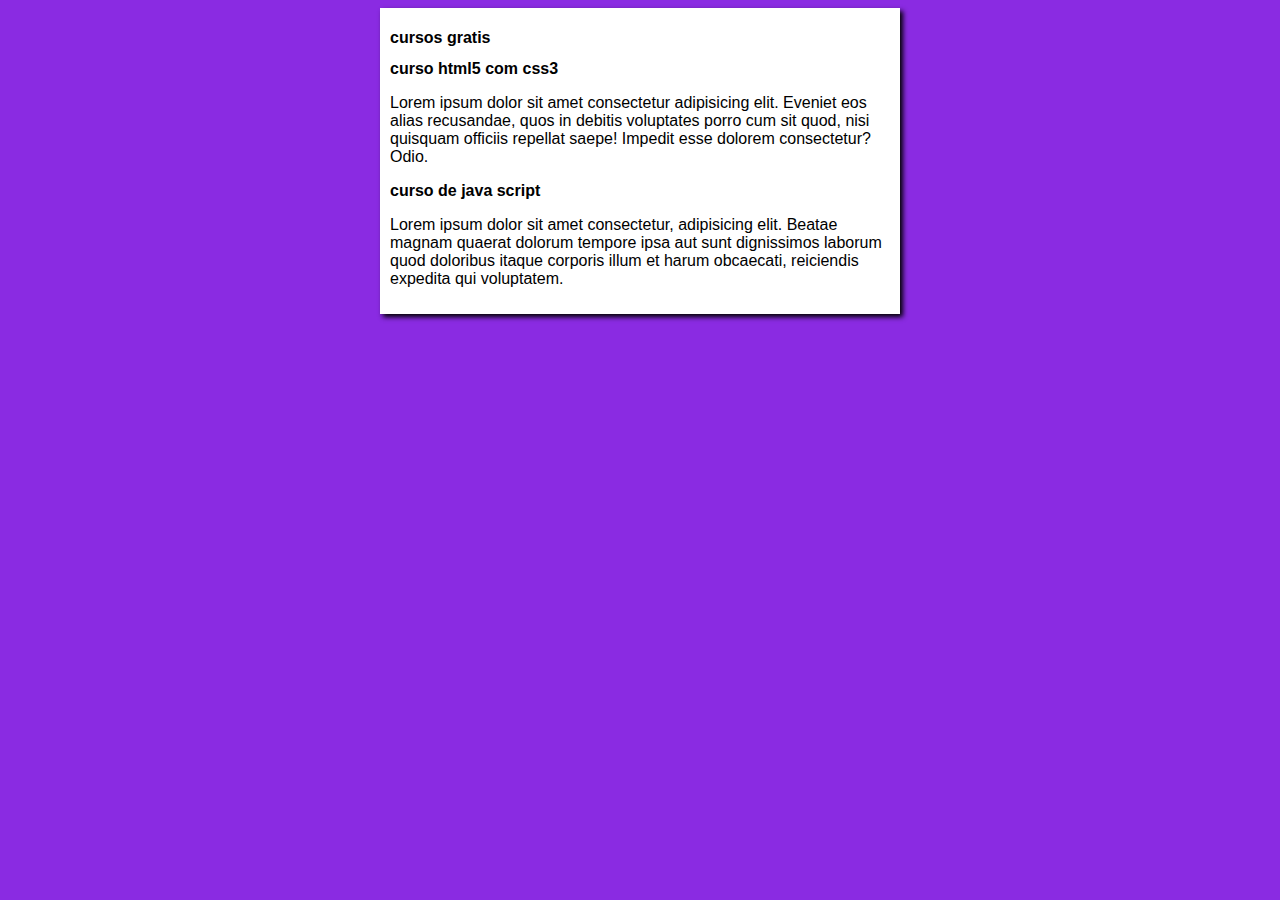
<file: index.HTML>
<!DOCTYPE html>
<html lang="pt-br">
<head>
    <meta charset="UTF-8">
    <meta name="viewport" content="width=device-width, initial-scale=1.0">
    <title>Titulo do Site</title>
    <link rel="stylesheet" href="estilo/estile.css">
</head>
<body>
       <main>
        <header>
            <h1>cursos gratis</h1>
        </header>
        <article>
        <h2>curso html5 com css3</h2>
        <p>Lorem ipsum dolor sit amet consectetur adipisicing elit. Eveniet eos alias recusandae, quos in debitis voluptates porro cum sit quod, nisi quisquam officiis repellat saepe! Impedit esse dolorem consectetur? Odio.</p>
        </article>
        <article>
            <h2>curso de java script</h2>
            <p>Lorem ipsum dolor sit amet consectetur, adipisicing elit. Beatae magnam quaerat dolorum tempore ipsa aut sunt dignissimos laborum quod doloribus itaque corporis illum et harum obcaecati, reiciendis expedita qui voluptatem.</p>
        </article>
       </main>
</body>
</html>
</file>
<file: estilo/estile.css>
*{
    font-family: arial, helvetica, sans-serif;
    font-size: 16px;
}

body {
    background-color: blueviolet;       
}

main {
    background-color: white;
    width: 500px;
    padding: 10px;
    margin: 0 auto;
    box-shadow: 3px 3px 5px black;
}
</file>
